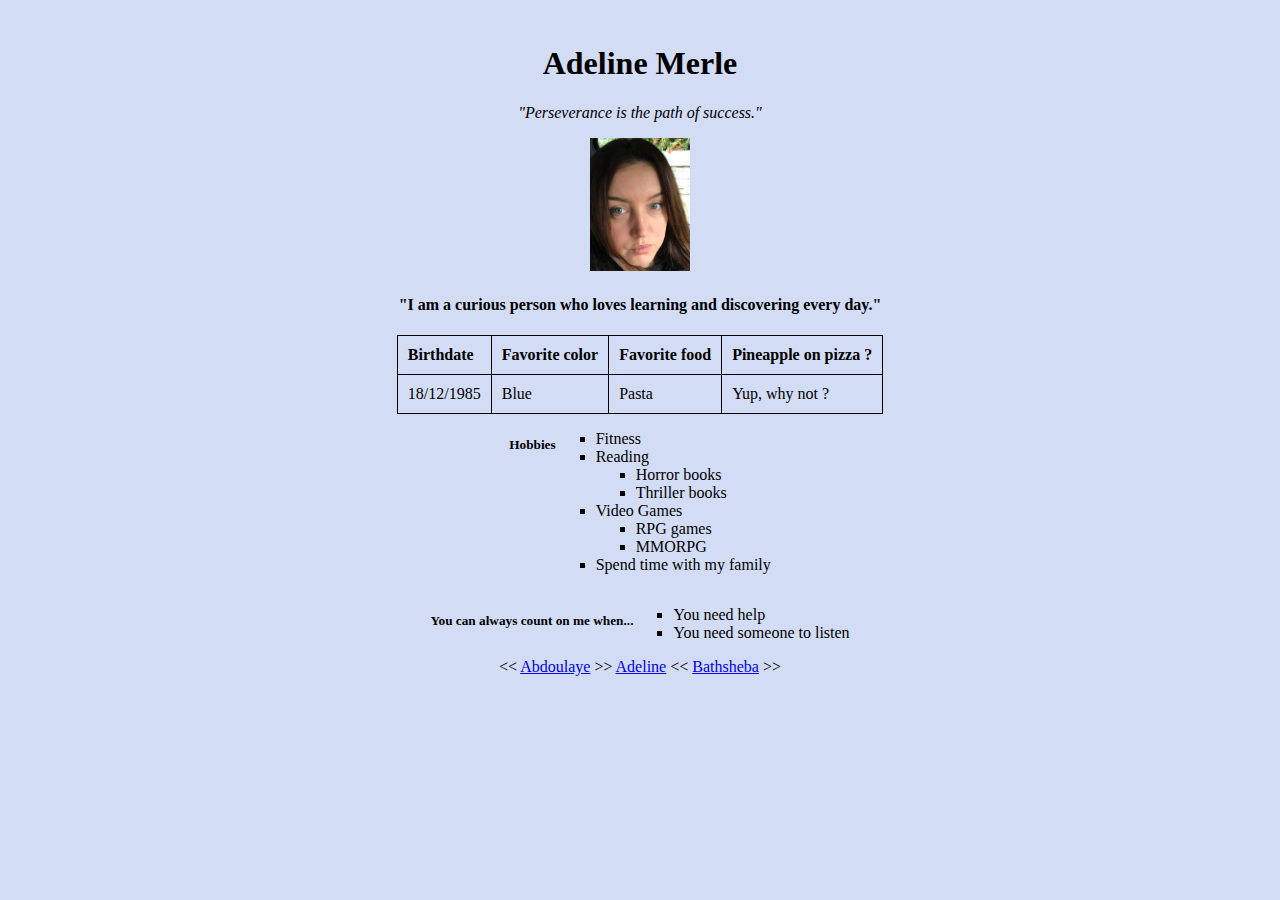
<file: index.html>
<!DOCTYPE html>
<html lang="en">

<head>
    <meta charset="UTF-8">
    <meta http-equiv="X-UA-Compatible" content="IE=edge">
    <meta name="viewport" content="width=device-width, initial-scale=1.0">
    <title>markdown-to-html</title>
    <link href="style.css" rel="stylesheet">
</head>

<body>
    <header>
        <h1>Adeline Merle</h1>
        <p><i>"Perseverance is the path of success."</i></p>
        <img src="adeline.jpg" alt="Adeline">

        <h4>"I am a curious person who loves learning and discovering every day."</h2>
    </header>
    <div class="table">
        <table>
            <thead>
                <td>Birthdate</td>
                <td>Favorite color</td>
                <td>Favorite food</td>
                <td>Pineapple on pizza ?</td>
            </thead>
            <tbody>
                <tr>
                    <td>18/12/1985</td>
                    <td>Blue</td>
                    <td>Pasta</td>
                    <td>Yup, why not ?</td>
                </tr>
            </tbody>
        </table>
    </div>
    <div class="liste">
        <h5>Hobbies</h5>
        <ul>
            <li>Fitness</li>
            <li>Reading
                <ul>
                    <li>Horror books</li>
                    <li>Thriller books</li>
                </ul>
            </li>
            <li>Video Games
                <ul>
                    <li>RPG games</li>
                    <li>MMORPG</li>
                </ul>
            </li>
            <li>Spend time with my family</li>

        </ul>
    </div>
    <div class=liste2>
        <h5>You can always count on me when...</h5>
        <ul>
            <li>You need help</li>
            <li>You need someone to listen</li>
        </ul>
    </div>
    <footer>
        &lt;&lt; <a href="https://github.com/Abdoulaye33">Abdoulaye</a> &gt;&gt;
        <a href="https://github.com/Wtfluna">Adeline</a>
        &lt;&lt; <a href="https://github.com/BathshebaDeepijan">Bathsheba</a> &gt;&gt;
    </footer>
</body>

</html>
</file>
<file: style.css>
body {
    padding: 16px;
    background-color: #D3DCF5;
}

header {
    text-align: center;
}

.tableau {
    display: flex;
    justify-content: center;
    align-items: center;
}

.liste {
    list-style-type: none;
    display: flex;
    justify-content: center;
    padding: 0;
}

.liste2 {
    list-style-type: none;
    display: flex;
    justify-content: center;
    padding: 0;
}

footer {
    text-align: center;
}

img {
    width: 100px;
    height: auto;
}

table {
    border: 1px solid black;
    border-collapse: collapse;
    border-spacing: 10px;
    margin: auto;
}

thead {
    border: 1px solid black;
    font-weight: 700;
}

td {
    border: 1px solid black;
    border-collapse: collapse;
    padding: 10px;
}

ul {
    list-style-type: square;
}
</file>
